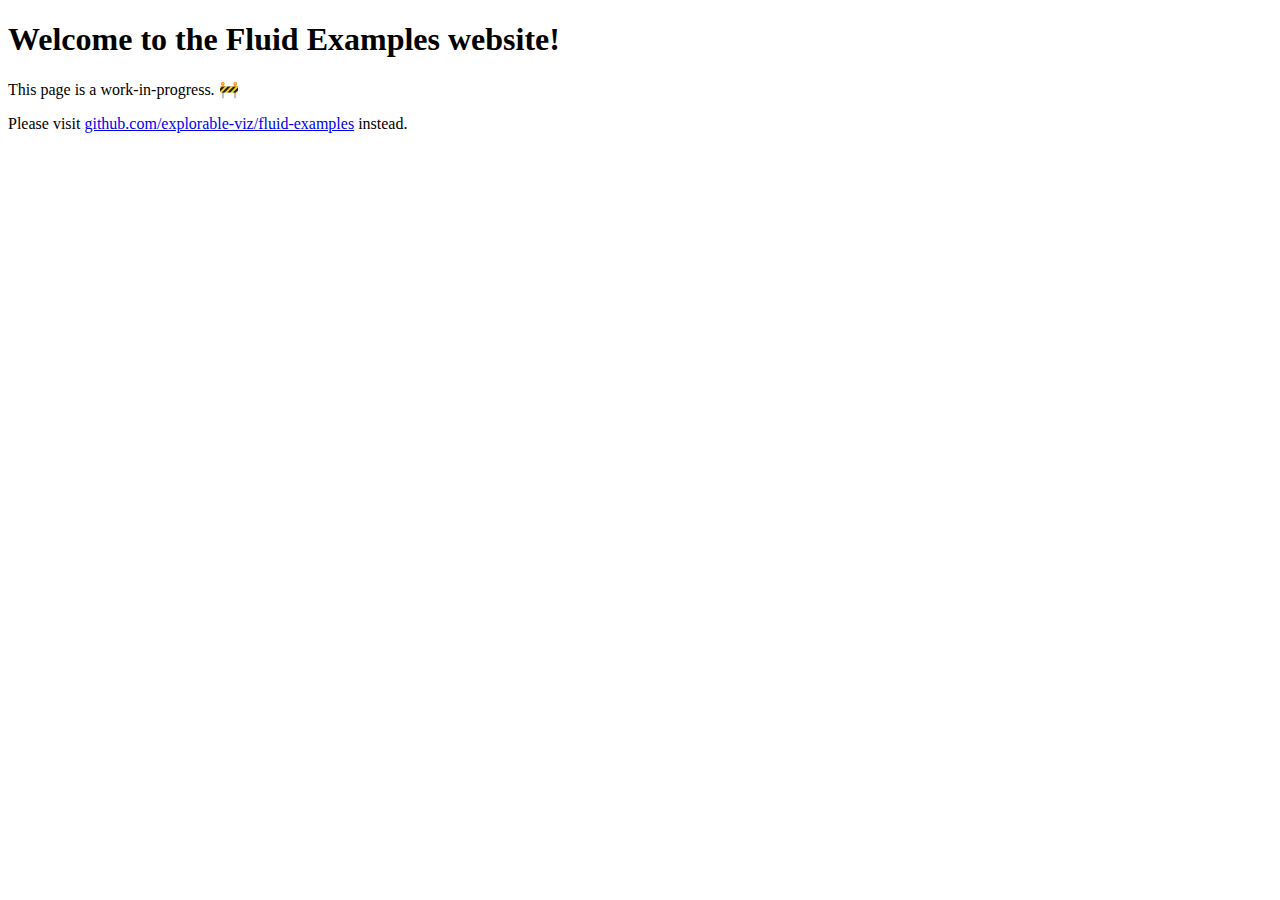
<file: index.html>
<!doctype html>
<html lang="en-GB">
    <head>
        <meta charset="utf-8" />
        <meta name="viewport" content="width=device-width" />
        <link rel="stylesheet" href="https://cdn.simplecss.org/simple.min.css">
        <title>Fluid Examples</title>
    </head>
    <body>
        <h1>Welcome to the Fluid Examples website!</h1>
        <p>
            This page is a work-in-progress. 🚧
        </p>
        <p>
            Please visit <a href="https://github.com/explorable-viz/fluid-examples/">github.com/explorable-viz/fluid-examples</a> instead.
        </p>
    </body>
</html>
</file>
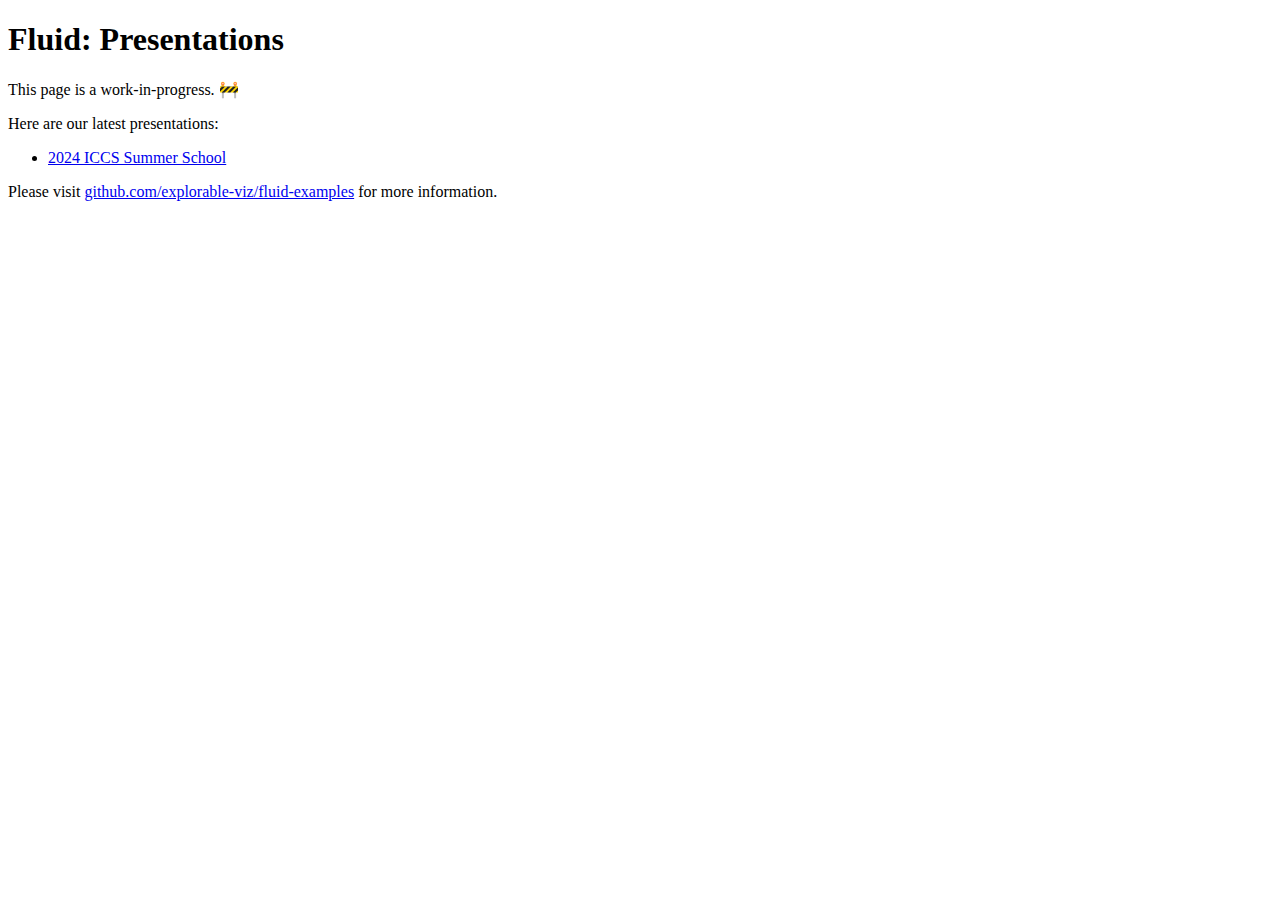
<file: presentations/index.html>
<!doctype html>
<html lang="en-GB">
    <head>
        <meta charset="utf-8" />
        <meta name="viewport" content="width=device-width" />
        <link rel="stylesheet" href="https://cdn.simplecss.org/simple.min.css">
        <title>Fluid Examples · Presentations</title>
    </head>
    <body>
        <h1>Fluid: Presentations</h1>
        <p>
            This page is a work-in-progress. 🚧
        </p>
        <p>
            Here are our latest presentations:
        </p>
        <ul>
            <li><a href="/fluid-examples/presentations/2024-iccs-summer-school">2024 ICCS Summer School</a></li>
        </ul>
        <p>
            Please visit <a href="https://github.com/explorable-viz/fluid-examples/">github.com/explorable-viz/fluid-examples</a> for more information.
        </p>
    </body>
</html>
</file>
